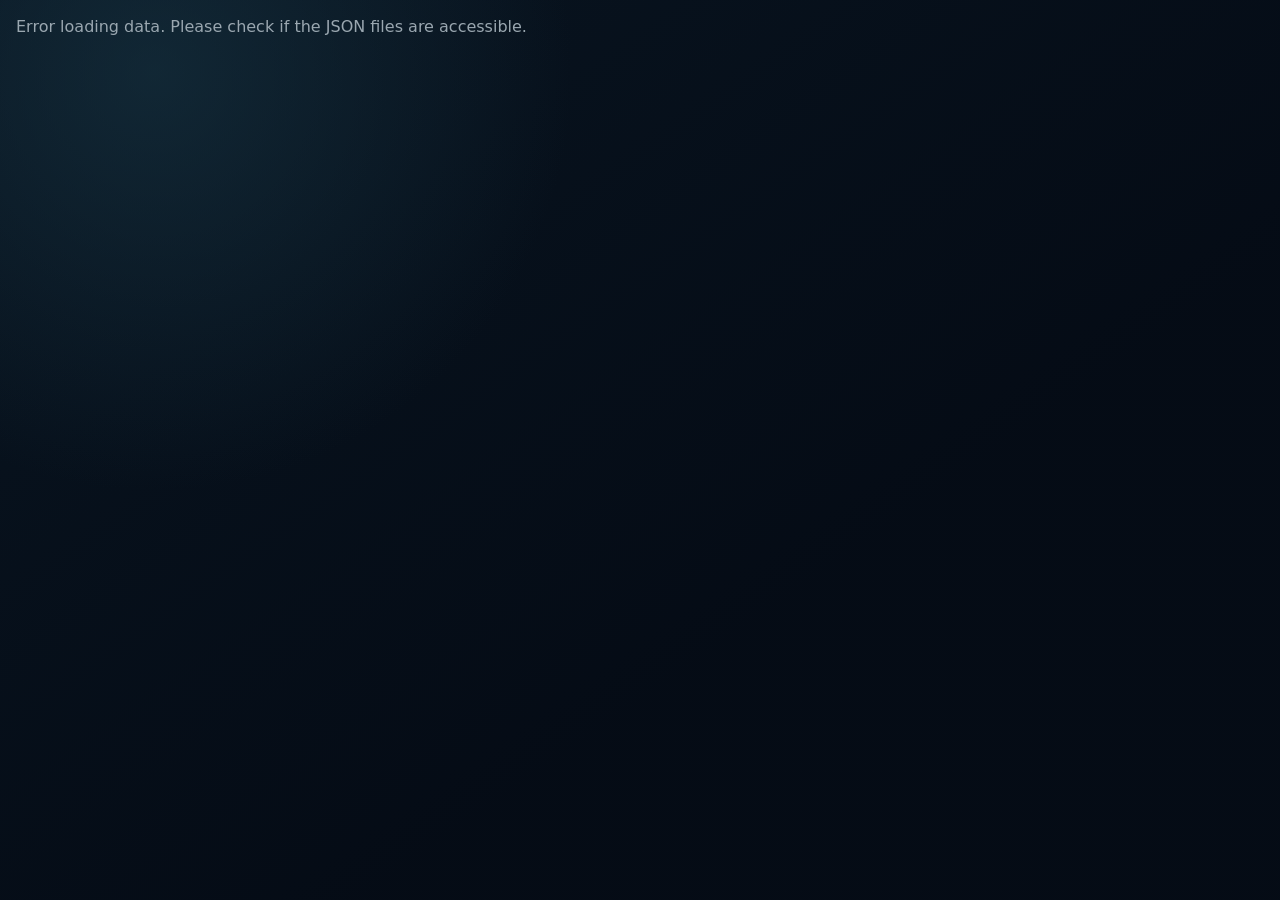
<file: index.html>
<!DOCTYPE html>
<html lang="en">
  <head>
    <meta charset="UTF-8" />
    <meta name="viewport" content="width=device-width, initial-scale=1.0" />
    <title>Badge Guide</title>
    <link rel="icon" href="data:," />
    <link rel="stylesheet" href="styles.css" />
  </head>
  <body>
    <div class="app-container">
      <header class="app-header">
        <div class="brand-lockup">
          <h1>Badge Guide</h1>
        </div>
        <div class="search-container" role="toolbar" aria-label="Badge guide controls">
          <div class="control-group sort-group">
            <select id="sortSelect" class="sort-select">
              <option value="id">Sort: ID</option>
              <option value="alphabetical">Sort: A-Z</option>
              <option value="rarity">Sort: Rarity</option>
              <option value="completion">Sort: Completion</option>
              <option value="difficulty">Sort: Difficulty</option>
            </select>
            <button id="sortDirection" class="sort-direction" title="Toggle sort direction" aria-label="Toggle sort direction">
              <svg width="16" height="16" viewBox="0 0 24 24" fill="none">
                <path class="arrow-up" d="M7 9l5-5 5 5" stroke-width="2"></path>
                <path class="arrow-down" d="M7 15l5 5 5-5" stroke-width="2"></path>
              </svg>
            </button>
          </div>
          <input type="text" id="searchInput" placeholder="Search badges..." />
          <div class="control-group action-group">
            <button id="setDiscordId" class="discord-button">Set Discord ID</button>
            <a id="cardEditorLink" class="discord-button" href="card-editor.html">Card Editor</a>
            <button id="exportMode" class="discord-button" style="display: none">Export Mode</button>
            <div id="exportControls" style="display: none">
              <button id="confirmExport" class="discord-button">Confirm</button>
              <button id="cancelExport" class="discord-button">Cancel</button>
            </div>
          </div>
        </div>
      </header>

      <main>
        <div class="badge-grid-container">
          <div class="badge-grid" id="badgeGrid">
            <!-- Badge cards will be populated here -->
          </div>
          <div class="pagination"></div>
        </div>

        <div class="badge-details" id="badgeDetails">
          <div class="badge-header">
            <div class="badge-image" id="selectedBadgeImage"></div>
            <div class="badge-title">
              <h2 id="selectedBadgeName">Select a Badge</h2>
              <div id="requirementsList"></div>
            </div>
          </div>
          <div class="puzzles">
            <h3>Required Puzzles</h3>
            <div id="puzzlesList"></div>
          </div>
        </div>
      </main>
    </div>
    <div id="discordModal" class="modal">
      <div class="modal-content">
        <h2>Set Discord ID</h2>
        <input type="text" id="discordIdInput" placeholder="Enter your Discord ID" />
        <div class="modal-buttons">
          <button id="saveDiscordId">Save</button>
          <button id="cancelDiscordId">Cancel</button>
        </div>
      </div>
    </div>
    <div id="exportModal" class="modal">
      <div class="modal-content">
        <h2>Badges copied to clipboard</h2>
        <div class="code-block">
          <code id="exportedBadges"></code>
          <button id="copyBadges" class="copy-button">
            <svg width="16" height="16" viewBox="0 0 24 24" fill="none" stroke="currentColor" stroke-width="2">
              <path d="M8 4v12a2 2 0 0 0 2 2h8a2 2 0 0 0 2-2V7.242a2 2 0 0 0-.602-1.43L16.083 2.57A2 2 0 0 0 14.685 2H10a2 2 0 0 0-2 2z" />
              <path d="M16 18v2a2 2 0 0 1-2 2H6a2 2 0 0 1-2-2V9a2 2 0 0 1 2-2h2" />
            </svg>
          </button>
        </div>
        <div class="modal-buttons">
          <button id="closeExport">Close</button>
        </div>
      </div>
    </div>
    <script src="badge-effects.js"></script>
    <script src="script.js"></script>
  </body>
</html>
</file>
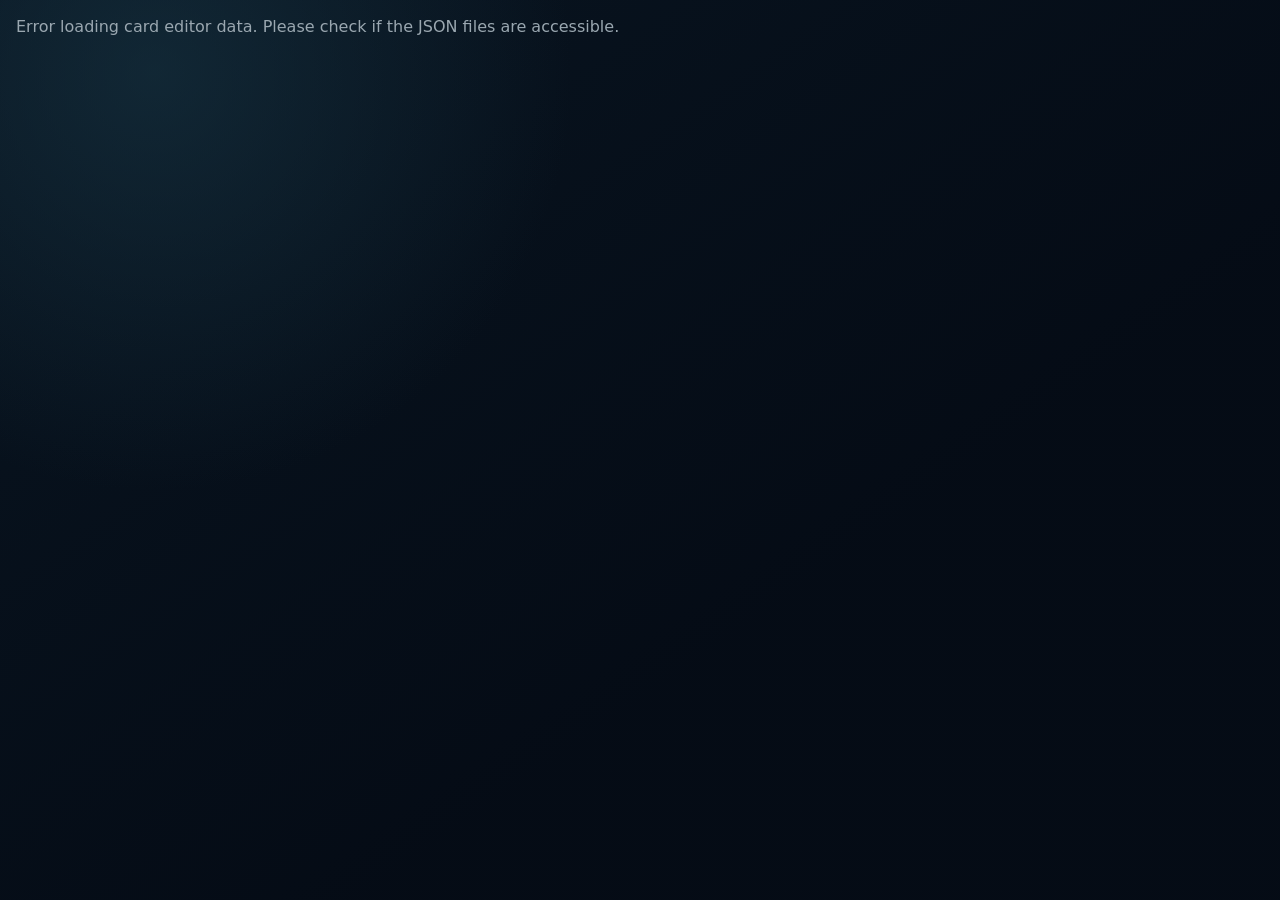
<file: card-editor.html>
<!DOCTYPE html>
<html lang="en">
  <head>
    <meta charset="UTF-8" />
    <meta name="viewport" content="width=device-width, initial-scale=1.0" />
    <title>Card Editor | Badge Guide</title>
    <link rel="icon" href="data:," />
    <link rel="stylesheet" href="styles.css?v=card-editor-spacing-fix" />
  </head>
  <body class="card-editor-page">
    <div class="app-container">
      <header class="app-header">
        <div class="brand-lockup">
          <h1>Card Editor</h1>
        </div>
        <div class="search-container" role="toolbar" aria-label="Card editor controls">
          <a class="discord-button" href="index.html">Badge Guide</a>
          <label class="inline-control">
            <span>Template</span>
            <select id="templateSelect" class="sort-select">
              <option value="puzzlebot">PuzzleBot Card</option>
            </select>
          </label>
          <label class="inline-control discord-id-control">
            <span>Discord ID</span>
            <input type="text" id="editorDiscordId" inputmode="numeric" placeholder="Set Discord ID" />
          </label>
          <button id="saveEditorDiscordId" class="discord-button" type="button">Set Discord ID</button>
        </div>
      </header>

      <main class="card-editor-main">
        <section class="card-editor-content framed-panel" aria-labelledby="cardEditorTitle">
          <div class="card-editor-head">
            <div>
              <span class="modal-kicker">Static Embed Template</span>
              <h2 id="cardEditorTitle">PuzzleBot Card</h2>
            </div>
            <div id="ownedBadgeCount" class="status-pill">No Discord ID</div>
          </div>
          <div class="card-editor-layout">
            <form class="card-editor-controls" id="cardEditorForm">
              <label>
                Character Name
                <input type="text" id="cardCharacterName" maxlength="42" />
              </label>
              <label>
                Avatar URL
                <input type="url" id="cardAvatarUrl" inputmode="url" placeholder="https://i.imgur.com/image.png" />
              </label>
              <label class="toggle-row">
                <span>Auto Shine</span>
                <input type="checkbox" id="cardAutoShine" checked />
                <span class="toggle-track" aria-hidden="true"></span>
              </label>
              <label>
                Favorite Badge
                <select id="cardFavoriteBadge"></select>
              </label>
              <div class="slot-editor" id="cardSlotControls" aria-label="Display badge slots"></div>
            </form>
            <section class="card-preview-panel" aria-label="Card preview">
              <div class="card-preview-frame">
                <div id="cardPreviewStage" class="card-canvas-stage">
                  <canvas id="cardPreviewCanvas" width="953" height="624"></canvas>
                </div>
              </div>
              <div class="card-editor-actions">
                <button id="downloadCard" class="discord-button" type="button">Download PNG</button>
                <button id="copyCardEmbed" class="discord-button" type="button">Copy Embed</button>
                <button id="openCardEmbed" class="discord-button" type="button">Open Embed</button>
              </div>
              <div class="embed-code-row">
                <textarea id="cardEmbedCode" rows="3" readonly></textarea>
              </div>
              <div id="cardEditorStatus" class="editor-status" role="status" aria-live="polite"></div>
            </section>
          </div>
        </section>
      </main>
    </div>
    <div id="cardEmbedView" class="card-embed-view" hidden>
      <div id="embedCardStage" class="card-canvas-stage">
        <canvas id="embedCardCanvas" width="953" height="624"></canvas>
      </div>
    </div>
    <script src="badge-effects.js"></script>
    <script src="card-editor.js"></script>
  </body>
</html>
</file>
<file: styles.css>
:root {
  color-scheme: dark;
  --ffxiv-bg: oklch(15% 0.025 255);
  --ffxiv-bg-texture: oklch(19% 0.03 250);
  --ffxiv-surface: #272527;
  --ffxiv-surface-raised: #383838;
  --ffxiv-surface-inset: #454a45;
  --ffxiv-fg: #e2e2e2;
  --ffxiv-muted: oklch(72% 0.02 238);
  --ffxiv-subtle: oklch(58% 0.02 238);
  --ffxiv-border: #4c464c;
  --ffxiv-border-gold: #ad9462;
  --ffxiv-gold-soft: oklch(79% 0.07 86);
  --ffxiv-accent: oklch(70% 0.14 218);
  --ffxiv-success: #33dd74;
  --ffxiv-danger: oklch(63% 0.16 28);
  --font-display: Palatino, "Iowan Old Style", "Book Antiqua", Georgia, serif;
  --font-heading: Optima, "Avenir Next", "Trebuchet MS", -apple-system, BlinkMacSystemFont, system-ui, sans-serif;
  --font-body: -apple-system, BlinkMacSystemFont, "Segoe UI", system-ui, sans-serif;
  --font-mono: ui-monospace, SFMono-Regular, Menlo, Monaco, Consolas, monospace;
  --control-height: 40px;
  --control-padding-x: 16px;
  --control-radius: 10px;
  --header-height: 72px;
  --badge-size: clamp(76px, calc((100vh - 270px) / 4), 154px);
  --shadow-raised: 0 18px 42px oklch(5% 0.02 250 / 0.42), inset 0 1px 0 oklch(100% 0 0 / 0.08);
  --shadow-modal: 0 28px 80px oklch(4% 0.02 250 / 0.62), 0 0 0 1px var(--ffxiv-border-gold);
  --ffxiv-titlebar-gradient: linear-gradient(180deg, #646464 0%, #272527 100%);
  --ffxiv-metal-gradient: linear-gradient(180deg, #959595 0%, #4f4f4f 42%, #4f4f4f 47%, #262626 65%, #383838 89%, #1b1b1b 100%);
  --ffxiv-progress-track: color-mix(in oklch, var(--ffxiv-surface-inset), black 16%);
  --ffxiv-progress-fill: linear-gradient(90deg, var(--ffxiv-accent), var(--ffxiv-success));
  --texture-panel:
    radial-gradient(circle at 20% 0%, oklch(100% 0 0 / 0.055), transparent 34%),
    linear-gradient(135deg, oklch(100% 0 0 / 0.045), transparent 26%),
    repeating-linear-gradient(90deg, oklch(100% 0 0 / 0.018) 0 1px, transparent 1px 5px);
}

@font-face {
  font-family: "Jupiter Pro";
  src: url("assets/card/font1.otf") format("opentype");
  font-display: swap;
}

@font-face {
  font-family: "Miedinger";
  src: url("assets/card/font2.ttf") format("truetype");
  font-display: swap;
}

@font-face {
  font-family: "OpenSans";
  src: url("assets/card/font3.ttf") format("truetype");
  font-display: swap;
}

* {
  margin: 0;
  padding: 0;
  box-sizing: border-box;
}

body {
  font-family: var(--font-body);
  background:
    radial-gradient(circle at 12% 8%, oklch(32% 0.045 232 / 0.56), transparent 30%),
    linear-gradient(145deg, var(--ffxiv-bg-texture), var(--ffxiv-bg) 64%);
  color: var(--ffxiv-fg);
  line-height: 1.4;
  height: 100vh;
  overflow: hidden;
}

.app-container {
  height: 100vh;
  display: flex;
  flex-direction: column;
  padding: 1rem;
  gap: 1rem;
}

header,
.badge-grid-container,
.badge-details,
.modal-content,
.framed-panel,
.loading-content {
  background: var(--texture-panel), var(--ffxiv-surface);
  border: 2px ridge var(--ffxiv-border-gold);
  border-radius: 8px;
  box-shadow: var(--shadow-raised), inset 0 0 0 1px oklch(100% 0 0 / 0.08);
}

header {
  display: flex;
  align-items: center;
  gap: 0.8rem;
  padding: 0.75rem;
  min-height: 64px;
  position: relative;
  overflow: hidden;
}

h1 {
  font: 700 clamp(1.15rem, 2vw, 1.55rem)/1 var(--font-display);
  color: var(--ffxiv-fg);
  white-space: nowrap;
}

.brand-lockup {
  display: flex;
  align-items: center;
  flex: 0 0 auto;
  min-width: 0;
}

.search-container {
  display: flex;
  gap: 0.55rem;
  align-items: stretch;
  flex: 1 1 auto;
  flex-wrap: nowrap;
  min-width: 0;
}

.control-group {
  display: flex;
  align-items: stretch;
  gap: 0.5rem;
  min-width: 0;
}

.sort-group,
.action-group {
  flex: 0 0 auto;
}

#searchInput,
#editorDiscordId,
.sort-select,
.inline-control select,
.inline-control input,
.card-editor-controls input,
.card-editor-controls select,
.card-editor-controls textarea,
.modal-content input,
.modal-content select,
.modal-content textarea {
  min-height: var(--control-height);
  border: 1px solid;
  border-color: #888 #333 #333 #888;
  border-radius: var(--control-radius);
  background: var(--ffxiv-surface-inset);
  color: var(--ffxiv-fg);
  display: inline-flex;
  align-items: center;
  font: 0.95rem/1.2 var(--font-body);
  padding: 0 var(--control-padding-x);
}

#searchInput {
  min-width: 160px;
  width: auto;
  flex: 1 1 260px;
  max-width: 460px;
}

.inline-control {
  display: flex;
  align-items: center;
  gap: 0.45rem;
  min-width: 0;
  color: var(--ffxiv-muted);
  font: 800 0.68rem/1 var(--font-mono);
  letter-spacing: 0.06em;
  text-transform: uppercase;
  white-space: nowrap;
}

.inline-control input,
.inline-control select {
  letter-spacing: 0;
  text-transform: none;
}

.discord-id-control input {
  width: 190px;
}

#searchInput:focus,
#editorDiscordId:focus,
.sort-select:focus,
.inline-control select:focus,
.inline-control input:focus,
.card-editor-controls input:focus,
.card-editor-controls select:focus,
.card-editor-controls textarea:focus,
.modal-content input:focus,
.modal-content select:focus,
.modal-content textarea:focus {
  border-color: var(--ffxiv-accent);
  box-shadow: 0 0 0 3px oklch(70% 0.14 218 / 0.2);
  outline: none;
}

.discord-button,
.modal-buttons button,
.sort-direction {
  min-height: var(--control-height);
  border: 1px solid;
  border-color: #888 #333 #333 #888;
  border-radius: var(--control-radius);
  background: var(--ffxiv-metal-gradient);
  color: var(--ffxiv-fg);
  display: inline-flex;
  align-items: center;
  justify-content: center;
  font: 700 0.9rem/1 var(--font-heading);
  padding: 0 var(--control-padding-x);
  cursor: pointer;
  transition: border-color 160ms ease, box-shadow 160ms ease, background 160ms ease;
  white-space: nowrap;
  text-decoration: none;
}

.discord-button:hover,
.modal-buttons button:hover,
.sort-direction:hover,
.discord-button:focus-visible,
.modal-buttons button:focus-visible,
.sort-direction:focus-visible {
  border-color: var(--ffxiv-border-gold);
  box-shadow: inset 0 0 0 1px color-mix(in oklch, var(--ffxiv-border-gold), white 18%), 0 0 0 3px oklch(70% 0.14 218 / 0.18);
  outline: none;
}

.sort-direction {
  width: var(--control-height);
  padding: 0;
}

#exportControls {
  display: none;
  gap: 0.5rem;
}

main {
  display: grid;
  grid-template-columns: minmax(0, 1fr) 350px;
  gap: 1rem;
  flex: 1;
  min-height: 0;
}

.badge-grid-container {
  padding: 1rem;
  overflow: hidden;
  display: flex;
  flex-direction: column;
}

.badge-grid {
  position: relative;
  display: grid;
  grid-template-rows: repeat(4, var(--badge-size));
  grid-auto-flow: column;
  grid-auto-columns: var(--badge-size);
  gap: 1rem;
  height: 100%;
  overflow-x: auto;
  overflow-y: hidden;
  scroll-behavior: smooth;
  -webkit-overflow-scrolling: touch;
  padding-bottom: 0.5rem;
  scrollbar-width: none;
  -ms-overflow-style: none;
}

.badge-grid::-webkit-scrollbar {
  display: none;
}

.badge-pixi-canvas {
  position: absolute;
  inset: 0 auto auto 0;
  pointer-events: none;
  z-index: 2;
  max-width: none;
}

.badge-card {
  --badge-glow: var(--ffxiv-accent);
  position: relative;
  width: 100%;
  height: 100%;
  border: 1px solid;
  border-color: #888 #333 #333 #888;
  border-radius: var(--control-radius);
  background:
    radial-gradient(circle at 50% 26%, oklch(100% 0 0 / 0.08), transparent 32%),
    linear-gradient(180deg, color-mix(in oklch, var(--ffxiv-surface-raised), transparent 4%), color-mix(in oklch, var(--ffxiv-surface), transparent 8%));
  color: var(--ffxiv-fg);
  cursor: pointer;
  display: grid;
  grid-template-rows: minmax(0, 1fr) minmax(16px, auto) 5px;
  gap: 3px;
  justify-items: center;
  align-items: center;
  min-width: 0;
  padding: clamp(5px, 1.1vh, 10px);
  overflow: hidden;
  transition: border-color 160ms ease, box-shadow 160ms ease, transform 160ms ease;
}

.badge-card::before {
  content: "";
  position: absolute;
  inset: 1px;
  z-index: 0;
  border-radius: calc(var(--control-radius) - 2px);
  background:
    radial-gradient(circle at 50% 56%, color-mix(in oklch, var(--badge-glow), transparent 88%), transparent 62%),
    repeating-linear-gradient(90deg, oklch(100% 0 0 / 0.018) 0 1px, transparent 1px 5px);
  pointer-events: none;
}

.badge-card > *:not(.badge-pixi-slot):not(.badge-ribbon) {
  position: relative;
  z-index: 4;
}

.badge-pixi-slot {
  position: relative;
  z-index: 1;
}

.badge-card:hover,
.badge-card:focus-visible {
  border-color: var(--ffxiv-border-gold);
  box-shadow: inset 0 0 0 1px color-mix(in oklch, var(--ffxiv-border-gold), white 16%);
  outline: none;
}

.badge-card.selected {
  border-color: var(--ffxiv-success);
  box-shadow: inset 0 0 0 1px color-mix(in oklch, var(--ffxiv-success), white 12%);
}

.badge-card.export-selected {
  border-color: var(--ffxiv-accent);
  box-shadow:
    inset 0 0 0 1px color-mix(in oklch, var(--ffxiv-accent), white 14%),
    0 0 0 3px color-mix(in oklch, var(--ffxiv-accent), transparent 82%);
}

.badge-card.obtained {
  background:
    radial-gradient(circle at 50% 26%, color-mix(in oklch, var(--ffxiv-success), transparent 82%), transparent 34%),
    linear-gradient(180deg, color-mix(in oklch, var(--ffxiv-surface-raised), var(--ffxiv-success) 5%), color-mix(in oklch, var(--ffxiv-surface), black 6%));
}

.badge-ribbon {
  position: absolute;
  top: 5px;
  right: 5px;
  z-index: 4;
  min-width: 30px;
  min-height: 18px;
  border: 1px solid var(--ffxiv-border);
  border-radius: 5px;
  color: var(--ffxiv-fg);
  display: inline-flex;
  align-items: center;
  justify-content: center;
  padding: 0 6px;
  font: 800 0.6rem/1 var(--font-mono);
  white-space: nowrap;
  background: color-mix(in oklch, var(--ffxiv-surface), black 14%);
  box-shadow:
    inset 0 1px 0 oklch(100% 0 0 / 0.12),
    0 2px 8px oklch(0% 0 0 / 0.28);
  pointer-events: none;
}

.badge-ribbon.available {
  border-color: color-mix(in oklch, var(--ffxiv-success), black 18%);
  color: var(--ffxiv-success);
  background: color-mix(in oklch, var(--ffxiv-success), var(--ffxiv-surface) 82%);
}

.badge-ribbon.empty,
.card-progress.empty {
  opacity: 0;
}

.badge-pixi-slot {
  grid-row: 1;
  width: clamp(38px, 64%, 66px);
  height: auto;
  aspect-ratio: 1;
  display: block;
  border-radius: 9px;
  overflow: hidden;
}

.badge-card.is-loading .badge-pixi-slot::before,
.badge-card.is-loading .badge-pixi-slot::after {
  content: "";
  position: absolute;
  inset: 4px;
  border-radius: 8px;
  pointer-events: none;
}

.badge-card.is-loading .badge-pixi-slot::before {
  background:
    radial-gradient(circle at 50% 42%, oklch(100% 0 0 / 0.12), transparent 30%),
    linear-gradient(135deg, oklch(100% 0 0 / 0.06), oklch(100% 0 0 / 0.015));
  border: 1px solid oklch(100% 0 0 / 0.08);
}

.badge-card.is-loading .badge-pixi-slot::after {
  inset: 5px;
  background: linear-gradient(105deg, transparent 0 26%, oklch(100% 0 0 / 0.18) 42%, transparent 62% 100%);
  transform: translateX(-115%);
  animation: badgeSkeletonSweep 1.35s ease-in-out infinite;
}

.badge-card.load-error .badge-pixi-slot::before {
  content: "";
  position: absolute;
  inset: 9px;
  border-radius: 50%;
  border: 1px solid color-mix(in oklch, var(--ffxiv-danger), transparent 30%);
  background: color-mix(in oklch, var(--ffxiv-danger), transparent 88%);
}

@keyframes badgeSkeletonSweep {
  to {
    transform: translateX(115%);
  }
}

.badge-card h3 {
  grid-row: 2;
  width: 100%;
  min-height: 0;
  max-height: 2.25em;
  overflow: hidden;
  display: flex;
  align-items: center;
  justify-content: center;
  text-align: center;
  text-wrap: balance;
  font: 800 0.68rem/1.08 var(--font-heading);
  color: var(--ffxiv-fg);
}

.card-progress,
.loading-progress {
  background: var(--ffxiv-progress-track);
  border: 1px solid var(--ffxiv-border);
  border-radius: 999px;
  height: 7px;
  overflow: hidden;
  width: 100%;
}

.card-progress span,
.progress-bar {
  background: var(--ffxiv-progress-fill);
  display: block;
  height: 100%;
}

.badge-details {
  padding: 1rem;
  display: flex;
  flex-direction: column;
  overflow-y: auto;
  max-height: 100%;
}

.badge-header {
  display: flex;
  gap: 1rem;
  margin-bottom: 1rem;
  padding: 1rem;
  border-bottom: 1px inset var(--ffxiv-border);
  flex-shrink: 0;
  position: sticky;
  top: -1rem;
  background: var(--texture-panel), var(--ffxiv-surface);
  z-index: 5;
  margin-top: -1rem;
  margin-left: -1rem;
  margin-right: -1rem;
}

.badge-image {
  width: 72px;
  height: 72px;
  background-size: contain;
  background-repeat: no-repeat;
  background-position: center;
  border-radius: 8px;
  flex-shrink: 0;
  border: 1px solid var(--ffxiv-border-gold);
  background-color: color-mix(in oklch, var(--ffxiv-surface-inset), black 12%);
  position: relative;
  overflow: hidden;
}

.badge-image::before {
  content: "";
  position: absolute;
  inset: 0;
  background: linear-gradient(112deg, transparent 0 30%, color-mix(in oklch, var(--badge-glow, var(--ffxiv-accent)), transparent 92%) 48%, transparent 68% 100%);
  background-size: 220% 180%;
  animation: detailSheen 8s ease-in-out infinite;
  pointer-events: none;
}

.pixi-detail-ready::before {
  display: none;
}

.badge-detail-canvas {
  width: 100%;
  height: 100%;
  display: block;
  pointer-events: none;
}

.badge-title {
  flex-grow: 1;
  min-width: 0;
}

.badge-title h2 {
  font: 800 1.25rem/1.1 var(--font-heading);
  margin-bottom: 0.5rem;
  color: var(--ffxiv-fg);
}

.badge-info-item {
  font-size: 0.84rem;
  color: var(--ffxiv-muted);
  margin-bottom: 0.35rem;
}

.badge-info-item strong {
  color: var(--ffxiv-gold-soft);
  font-weight: 700;
  margin-right: 0.3rem;
}

.puzzles {
  flex: 1;
  display: flex;
  flex-direction: column;
  min-height: 0;
}

.puzzles h3 {
  font: 800 0.88rem/1 var(--font-mono);
  letter-spacing: 0.1em;
  text-transform: uppercase;
  color: var(--ffxiv-gold-soft);
  margin-bottom: 0.8rem;
  background: var(--texture-panel), var(--ffxiv-surface);
  padding: 0.5rem 0;
  flex-shrink: 0;
}

#puzzlesList {
  padding-right: 0.5rem;
}

.puzzle-item {
  position: relative;
  background: color-mix(in oklch, var(--ffxiv-surface-inset), black 8%);
  border-radius: 6px;
  padding: 0.7rem;
  font-size: 0.8rem;
  border: 1px solid var(--ffxiv-border);
  margin-bottom: 0.55rem;
  display: grid;
  gap: 0.4rem;
}

.puzzle-item.cleared {
  border-color: color-mix(in oklch, var(--ffxiv-success), black 18%);
  box-shadow: inset 0 0 0 1px color-mix(in oklch, var(--ffxiv-success), transparent 72%);
}

.puzzle-item.cleared::after {
  content: "CLEARED";
  position: absolute;
  top: 8px;
  right: 8px;
  border: 1px solid color-mix(in oklch, var(--ffxiv-success), black 18%);
  color: var(--ffxiv-success);
  background: color-mix(in oklch, var(--ffxiv-success), transparent 88%);
  padding: 3px 8px;
  border-radius: 999px;
  font: 700 0.66rem/1 var(--font-mono);
}

.puzzle-item.cleared .puzzle-main {
  padding-right: 76px;
}

.puzzle-main {
  display: flex;
  justify-content: space-between;
  align-items: center;
  gap: 12px;
}

.puzzle-name {
  font-weight: 700;
  color: var(--ffxiv-fg);
}

.puzzle-id {
  color: var(--ffxiv-accent);
  font-family: var(--font-mono);
  font-size: 0.75rem;
}

.puzzle-details,
.puzzle-rules {
  color: var(--ffxiv-muted);
  font-size: 0.75rem;
}

.puzzle-rules {
  margin-top: 0.25rem;
  padding-top: 0.45rem;
  border-top: 1px solid var(--ffxiv-border);
}

.puzzle-address {
  display: flex;
  align-items: center;
  gap: 8px;
  margin: 4px 0;
  color: var(--ffxiv-muted);
}

.copy-address,
.copy-button {
  min-width: 32px;
  min-height: 30px;
  border-radius: 6px;
  border: 1px solid var(--ffxiv-border);
  background: color-mix(in oklch, var(--ffxiv-surface), black 4%);
  color: var(--ffxiv-muted);
  cursor: pointer;
  padding: 4px 8px;
  display: inline-grid;
  place-items: center;
  transition: all 160ms ease;
}

.copy-address:hover,
.copy-button:hover,
.copy-address:focus-visible,
.copy-button:focus-visible {
  color: var(--ffxiv-fg);
  border-color: var(--ffxiv-border-gold);
  outline: none;
}

.badge-metrics {
  padding: 0 0 1rem;
  border-bottom: 1px solid var(--ffxiv-border);
  margin-bottom: 1rem;
}

.metric-item {
  display: flex;
  align-items: baseline;
  gap: 0.5rem;
  color: var(--ffxiv-muted);
  font-size: 0.9rem;
}

.metric-value {
  color: var(--ffxiv-fg);
  font: 800 1.25rem/1 var(--font-heading);
}

.modal {
  display: none;
  position: fixed;
  inset: 0;
  background: oklch(3% 0.02 250 / 0.78);
  z-index: 1000;
  align-items: center;
  justify-content: center;
  padding: 1rem;
}

.modal-content {
  color: var(--ffxiv-fg);
  padding: 1.25rem;
  width: min(90vw, 420px);
  display: grid;
  gap: 1rem;
}

.modal-content h2 {
  font: 800 1.2rem/1.1 var(--font-heading);
}

.modal-content input,
.card-editor-controls input {
  width: 100%;
}

.modal-content select,
.modal-content textarea,
.card-editor-controls select,
.card-editor-controls textarea {
  width: 100%;
}

.modal-content textarea {
  min-height: 78px;
  padding: 0.75rem;
  line-height: 1.35;
  resize: vertical;
}

.modal-buttons {
  display: flex;
  gap: 0.7rem;
  justify-content: flex-end;
}

.modal-buttons button:last-child,
#cancelExport {
  background: linear-gradient(180deg, color-mix(in oklch, var(--ffxiv-danger), #555 45%), color-mix(in oklch, var(--ffxiv-danger), black 42%));
}

.code-block {
  background: color-mix(in oklch, var(--ffxiv-surface-inset), black 12%);
  border: 1px inset var(--ffxiv-border);
  border-radius: 6px;
  color: var(--ffxiv-fg);
  display: flex;
  align-items: center;
  justify-content: space-between;
  gap: 0.75rem;
  font: 0.85rem/1.4 var(--font-mono);
  padding: 0.75rem;
}

.export-mode .badge-card:not(.obtained) {
  display: none;
}

.icon-button {
  width: 40px;
  min-width: 40px;
  height: 40px;
  border: 1px solid var(--ffxiv-border);
  border-radius: var(--control-radius);
  background: color-mix(in oklch, var(--ffxiv-surface-raised), black 10%);
  color: var(--ffxiv-fg);
  cursor: pointer;
  display: inline-grid;
  place-items: center;
  font: 700 1.4rem/1 var(--font-heading);
}

.icon-button:hover,
.icon-button:focus-visible {
  border-color: var(--ffxiv-border-gold);
  outline: none;
}

.card-editor-modal {
  align-items: center;
}

.card-editor-content {
  width: min(1180px, 96vw);
  max-height: min(92vh, 860px);
  overflow: hidden;
  padding: 1rem;
}

.card-editor-page {
  height: auto;
  min-height: 100vh;
  overflow: auto;
}

.card-editor-page .app-container {
  min-height: 100vh;
  height: auto;
}

.card-editor-main {
  display: block;
  flex: 1;
  min-height: 0;
}

.card-editor-page .card-editor-content {
  width: 100%;
  max-height: none;
  min-height: 0;
}

.card-editor-head {
  display: flex;
  align-items: center;
  justify-content: space-between;
  gap: 1rem;
  padding-bottom: 0.75rem;
  border-bottom: 1px solid var(--ffxiv-border);
}

.status-pill {
  align-self: start;
  border: 1px solid color-mix(in oklch, var(--ffxiv-border-gold), black 12%);
  border-radius: 999px;
  color: var(--ffxiv-gold-soft);
  background: color-mix(in oklch, var(--ffxiv-surface-inset), black 12%);
  padding: 0.45rem 0.7rem;
  font: 800 0.68rem/1 var(--font-mono);
  white-space: nowrap;
}

.modal-kicker {
  color: var(--ffxiv-gold-soft);
  display: block;
  font: 800 0.68rem/1 var(--font-mono);
  letter-spacing: 0.12em;
  text-transform: uppercase;
  margin-bottom: 0.3rem;
}

.card-editor-layout {
  display: grid;
  grid-template-columns: minmax(280px, 360px) minmax(0, 1fr);
  gap: 1rem;
  min-height: 0;
  overflow: hidden;
}

.card-editor-controls,
.card-preview-panel {
  min-height: 0;
}

.card-editor-controls {
  display: grid;
  align-content: start;
  gap: 0.8rem;
  overflow-y: auto;
  padding-right: 0.35rem;
}

.card-editor-controls label {
  color: var(--ffxiv-muted);
  display: grid;
  gap: 0.35rem;
  font: 700 0.78rem/1.2 var(--font-heading);
}

.card-editor-controls .toggle-row {
  align-items: center;
  display: grid;
  gap: 0.7rem;
  grid-template-columns: minmax(0, 1fr) auto;
  min-height: var(--control-height);
  position: relative;
}

.card-editor-controls .toggle-row input[type="checkbox"] {
  height: 1px;
  opacity: 0;
  position: absolute;
  right: 0;
  width: 1px;
}

.toggle-track {
  background:
    linear-gradient(180deg, oklch(35% 0.018 130), oklch(24% 0.015 130)),
    var(--ffxiv-surface-inset);
  border: 1px solid;
  border-color: #888 #333 #333 #888;
  border-radius: 999px;
  box-shadow:
    inset 0 2px 5px oklch(0% 0 0 / 0.42),
    0 1px 0 oklch(100% 0 0 / 0.08);
  display: inline-block;
  height: 24px;
  position: relative;
  width: 46px;
}

.toggle-track::after {
  background:
    radial-gradient(circle at 35% 28%, oklch(96% 0.04 91), transparent 30%),
    linear-gradient(180deg, var(--ffxiv-gold-soft), color-mix(in oklch, var(--ffxiv-border-gold), black 24%));
  border: 1px solid oklch(30% 0.07 82);
  border-radius: 50%;
  box-shadow: 0 2px 5px oklch(0% 0 0 / 0.42);
  content: "";
  height: 18px;
  left: 2px;
  position: absolute;
  top: 2px;
  transition: transform 160ms ease, filter 160ms ease;
  width: 18px;
}

.toggle-row input:checked + .toggle-track {
  background:
    radial-gradient(circle at 74% 50%, oklch(78% 0.13 205 / 0.36), transparent 42%),
    linear-gradient(180deg, oklch(39% 0.05 205), oklch(24% 0.04 205));
}

.toggle-row input:checked + .toggle-track::after {
  filter: brightness(1.12);
  transform: translateX(21px);
}

.toggle-row input:focus-visible + .toggle-track {
  box-shadow:
    inset 0 2px 5px oklch(0% 0 0 / 0.42),
    0 0 0 3px oklch(70% 0.14 218 / 0.2);
}

.card-editor-field-row {
  display: grid;
  grid-template-columns: 1fr 1fr;
  gap: 0.7rem;
}

.slot-editor {
  display: grid;
  gap: 0.55rem;
}

.slot-row {
  display: grid;
  grid-template-columns: 62px minmax(0, 1fr);
  gap: 0.55rem;
  align-items: center;
  color: var(--ffxiv-muted);
  font: 800 0.72rem/1 var(--font-mono);
}

.card-preview-panel {
  align-content: start;
  display: grid;
  grid-template-rows: auto auto auto auto;
  gap: 0.8rem;
  overflow-y: auto;
}

.card-preview-frame {
  display: grid;
  place-items: center;
  min-height: 0;
  border: 1px inset var(--ffxiv-border);
  border-radius: 8px;
  background:
    radial-gradient(circle at 48% 42%, oklch(100% 0 0 / 0.07), transparent 44%),
    color-mix(in oklch, var(--ffxiv-surface-inset), black 18%);
  padding: clamp(0.45rem, 1.1vw, 0.8rem);
}

.card-canvas-stage {
  position: relative;
  width: 100%;
  max-width: 953px;
  aspect-ratio: 953 / 624;
  display: block;
}

#cardPreviewCanvas,
#embedCardCanvas {
  position: relative;
  z-index: 1;
  width: 100%;
  height: 100%;
  border-radius: 4px;
  display: block;
  box-shadow: 0 18px 48px oklch(0% 0 0 / 0.38);
}

.card-effects-canvas {
  position: absolute;
  inset: 0;
  z-index: 2;
  width: 100%;
  height: 100%;
  border-radius: 4px;
  pointer-events: none;
}

.card-editor-actions {
  display: flex;
  align-items: center;
  flex-wrap: wrap;
  gap: 0.55rem;
}

.embed-code-row {
  display: grid;
}

.editor-status {
  min-height: 1.2em;
  color: var(--ffxiv-muted);
  font: 0.8rem/1.3 var(--font-body);
}

.card-embed-view {
  min-height: 100vh;
  display: grid;
  place-items: center;
  padding: 12px;
  background: transparent;
}

.card-embed-view[hidden] {
  display: none !important;
}

body.embed-mode {
  height: auto;
  min-height: 100vh;
  overflow: auto;
  background: transparent;
}

body.embed-mode .app-container,
body.embed-mode .modal {
  display: none !important;
}

body.embed-mode #cardEmbedView {
  display: grid;
}

.loading-bar {
  position: absolute;
  top: 100%;
  left: 0;
  right: 0;
  background: var(--texture-panel), var(--ffxiv-surface);
  padding: 0.5rem;
  border: 1px solid var(--ffxiv-border);
  border-radius: 0 0 8px 8px;
  font-size: 0.8rem;
  color: var(--ffxiv-muted);
}

.loading-overlay {
  position: fixed;
  inset: 0;
  background: oklch(3% 0.02 250 / 0.78);
  display: flex;
  align-items: center;
  justify-content: center;
  z-index: 1000;
}

.loading-content {
  padding: 2rem;
  text-align: center;
}

.loading-spinner {
  width: 40px;
  height: 40px;
  border: 4px solid var(--ffxiv-surface-inset);
  border-top-color: var(--ffxiv-accent);
  border-radius: 50%;
  margin: 0 auto 1rem;
  animation: spin 1s linear infinite;
}

.loading-message {
  color: var(--ffxiv-fg);
}

.sort-direction svg {
  transition: all 0.2s ease;
}

.sort-direction .arrow-up {
  stroke: var(--ffxiv-accent);
  stroke-width: 2;
  fill: var(--ffxiv-accent);
}

.sort-direction .arrow-down {
  stroke: var(--ffxiv-muted);
  stroke-width: 2;
  fill: none;
}

.sort-direction.reversed .arrow-up {
  stroke: var(--ffxiv-muted);
  fill: none;
}

.sort-direction.reversed .arrow-down {
  stroke: var(--ffxiv-accent);
  fill: var(--ffxiv-accent);
}

.badge-details::-webkit-scrollbar,
.puzzles::-webkit-scrollbar {
  width: 6px;
}

.badge-details::-webkit-scrollbar-track,
.puzzles::-webkit-scrollbar-track {
  background: var(--ffxiv-surface-inset);
  border-radius: 3px;
}

.badge-details::-webkit-scrollbar-thumb,
.puzzles::-webkit-scrollbar-thumb {
  background: var(--ffxiv-border);
  border-radius: 3px;
}

.badge-details::-webkit-scrollbar-thumb:hover,
.puzzles::-webkit-scrollbar-thumb:hover {
  background: var(--ffxiv-accent);
}

.error,
.no-puzzles,
.loading-indicator {
  color: var(--ffxiv-muted);
  padding: 1rem;
}

@keyframes spin {
  to { transform: rotate(360deg); }
}

@keyframes detailSheen {
  0%, 100% { background-position: 0% 50%; opacity: 0.2; }
  48% { background-position: 82% 50%; opacity: 0.36; }
}

@media (prefers-reduced-motion: reduce) {
  .badge-image::before,
  .badge-card.is-loading .badge-pixi-slot::after,
  .loading-spinner {
    animation: none;
  }
}

@media (max-width: 1024px) {
  main {
    grid-template-columns: 1fr;
  }
}

@media (max-width: 860px) {
  .card-editor-layout {
    grid-template-columns: 1fr;
    overflow-y: auto;
  }

  .card-editor-controls {
    overflow: visible;
    padding-right: 0;
  }
}

@media (max-width: 768px) {
  body {
    overflow: auto;
    height: auto;
  }

  .app-container {
    min-height: 100vh;
    height: auto;
    padding: 0.5rem;
  }

  header {
    align-items: center;
    flex-direction: row;
    gap: 0.55rem;
    min-height: auto;
    overflow-x: auto;
    scrollbar-width: thin;
  }

  .search-container {
    flex: 1 0 auto;
    overflow-x: auto;
    padding-bottom: 1px;
    scrollbar-width: none;
  }

  .search-container::-webkit-scrollbar {
    display: none;
  }

  .sort-select {
    width: 122px;
  }

  #searchInput {
    flex: 0 0 154px;
    min-width: 154px;
  }

  .discord-button {
    padding-inline: 11px;
  }

  .sort-direction {
    width: var(--control-height);
    flex: 0 0 var(--control-height);
  }

  .badge-header {
    flex-direction: column;
    align-items: center;
    text-align: center;
  }

  .card-editor-modal {
    align-items: stretch;
    padding: 0.5rem;
  }

  .card-editor-content {
    width: 100%;
    max-height: calc(100vh - 1rem);
  }

  .card-editor-field-row {
    grid-template-columns: 1fr;
  }

  .card-editor-actions .discord-button {
    flex: 1 1 140px;
  }
}
</file>
